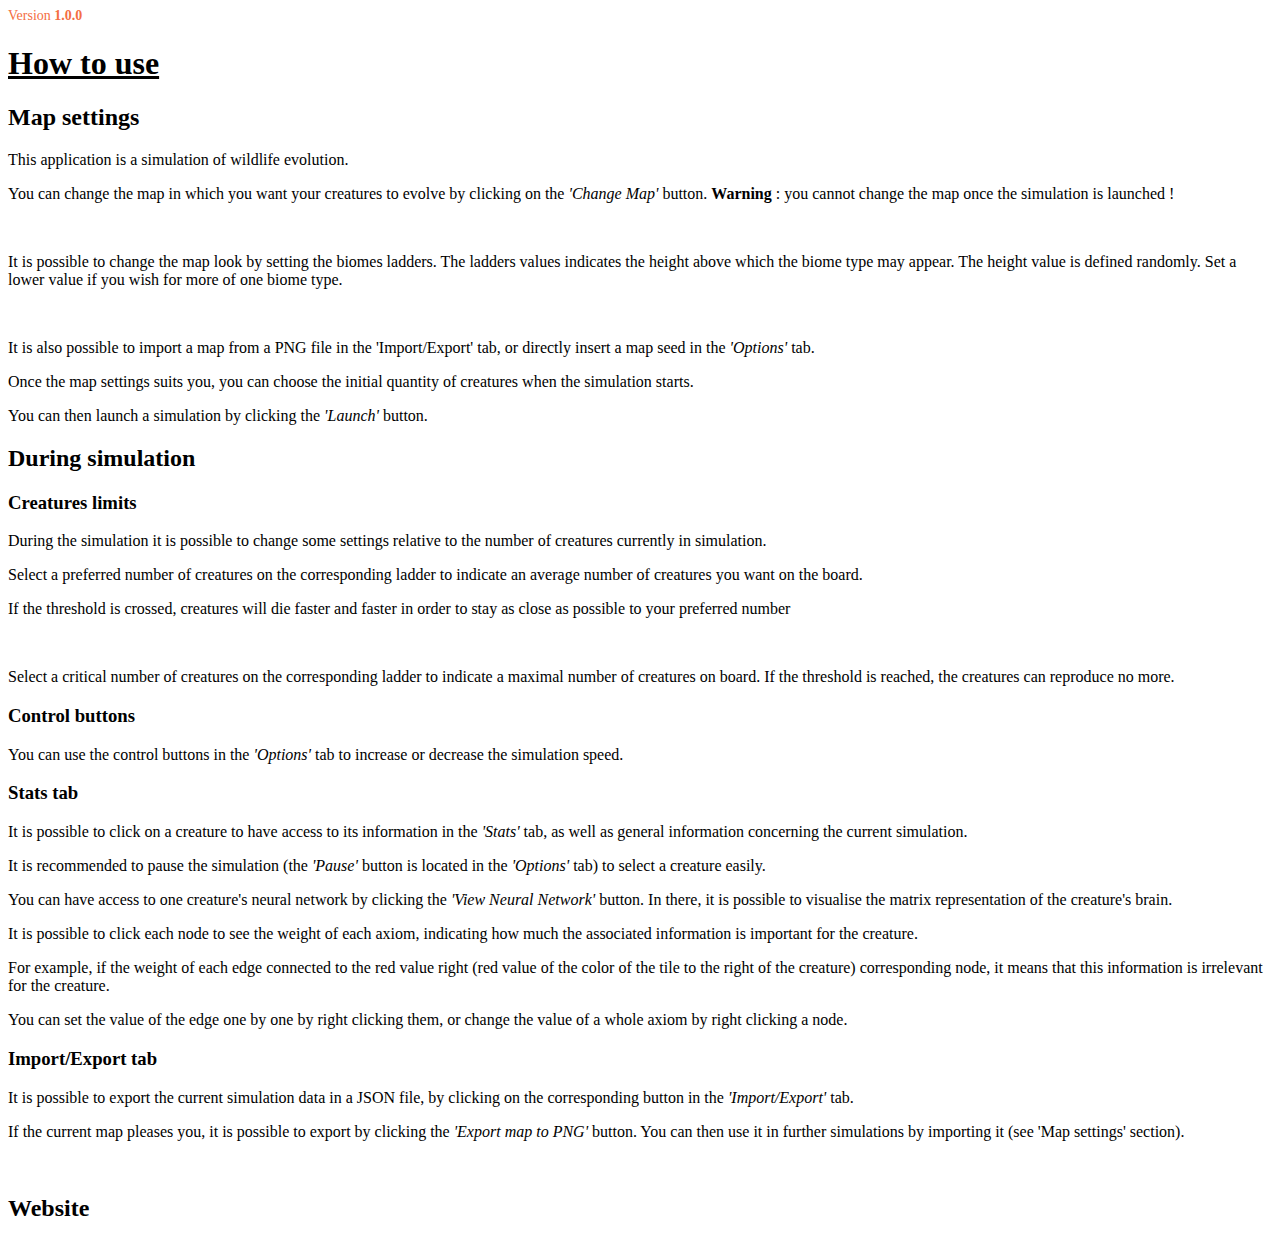
<file: src/main/resources/help.html>
<html>
<p style="color:#f46e42;font-size:14px">Version <b>1.0.0</b></p>
 
<h1><u>How to use</u></h1>
<h2>Map settings</h2>
 
<p>This application is a simulation of wildlife evolution.</p>
<p>You can change the map in which you want your creatures to evolve by clicking on the <i>'Change Map'</i> button.
<b>Warning</b> : you cannot change the map once the simulation is launched !</p>
<br>
<p>It is possible to change the map look by setting the biomes ladders. The ladders values indicates the height above which the biome type may appear.
The height value is defined randomly. Set a lower value if you wish for more of one biome type.</p>
<br>
<p>It is also possible to import a map from a PNG file in the 'Import/Export' tab, or directly insert a map seed in the <i>'Options'</i> tab.</p>
 
<p>Once the map settings suits you, you can choose the initial quantity of creatures when the simulation starts.</p>
<p>You can then launch a simulation by clicking the <i>'Launch'</i> button.</p>
 
<h2>During simulation</h2>
<h3>Creatures limits</h3>
<p>During the simulation it is possible to change some settings relative to the number of creatures currently in simulation.</p>
<p>Select a preferred number of creatures on the corresponding ladder to indicate an average number of creatures you want on the board.</p>
<p>If the threshold is crossed, creatures will die faster and faster in order to stay as close as possible to your preferred number</p>
<br>
<p>Select a critical number of creatures on the corresponding ladder to indicate a maximal number of creatures on board. If the threshold is reached, the creatures can reproduce no more.</p>
<h3>Control buttons</h3>
<p>You can use the control buttons in the <i>'Options'</i> tab to increase or decrease the simulation speed.</p>
<h3>Stats tab</h3>
<p>It is possible to click on a creature to have access to its information in the <i>'Stats'</i> tab, as well as general information concerning the current simulation.</p>
<p>It is recommended to pause the simulation (the <i>'Pause'</i> button is located in the <i>'Options'</i> tab) to select a creature easily.</p>
<p>You can have access to one creature's neural network by clicking the <i>'View Neural Network'</i> button. In there, it is possible
to visualise the matrix representation of the creature's brain.</p>
<p>It is possible to click each node to see the  weight of each axiom, indicating how much the associated information is important for the creature.</p>
<p>For example, if the weight of each edge connected to the red value right (red value of the color of the tile to the right of the creature) corresponding node, it means that this information is irrelevant for the creature.</p>
<p>You can set the value of the edge one by one by right clicking them, or change the value of a whole axiom by right clicking a node.</p>
<h3>Import/Export tab</h3>
<p>It is possible to export the current simulation data in a JSON file, by clicking on the corresponding button in the <i>'Import/Export'</i> tab.</p>
<p>If the current map pleases you, it is possible to export by clicking the <i>'Export map to PNG'</i> button. You can then use it in further simulations by importing it (see 'Map settings' section).</p>
<br>
<h2>Website</h2>
</html>
</file>
